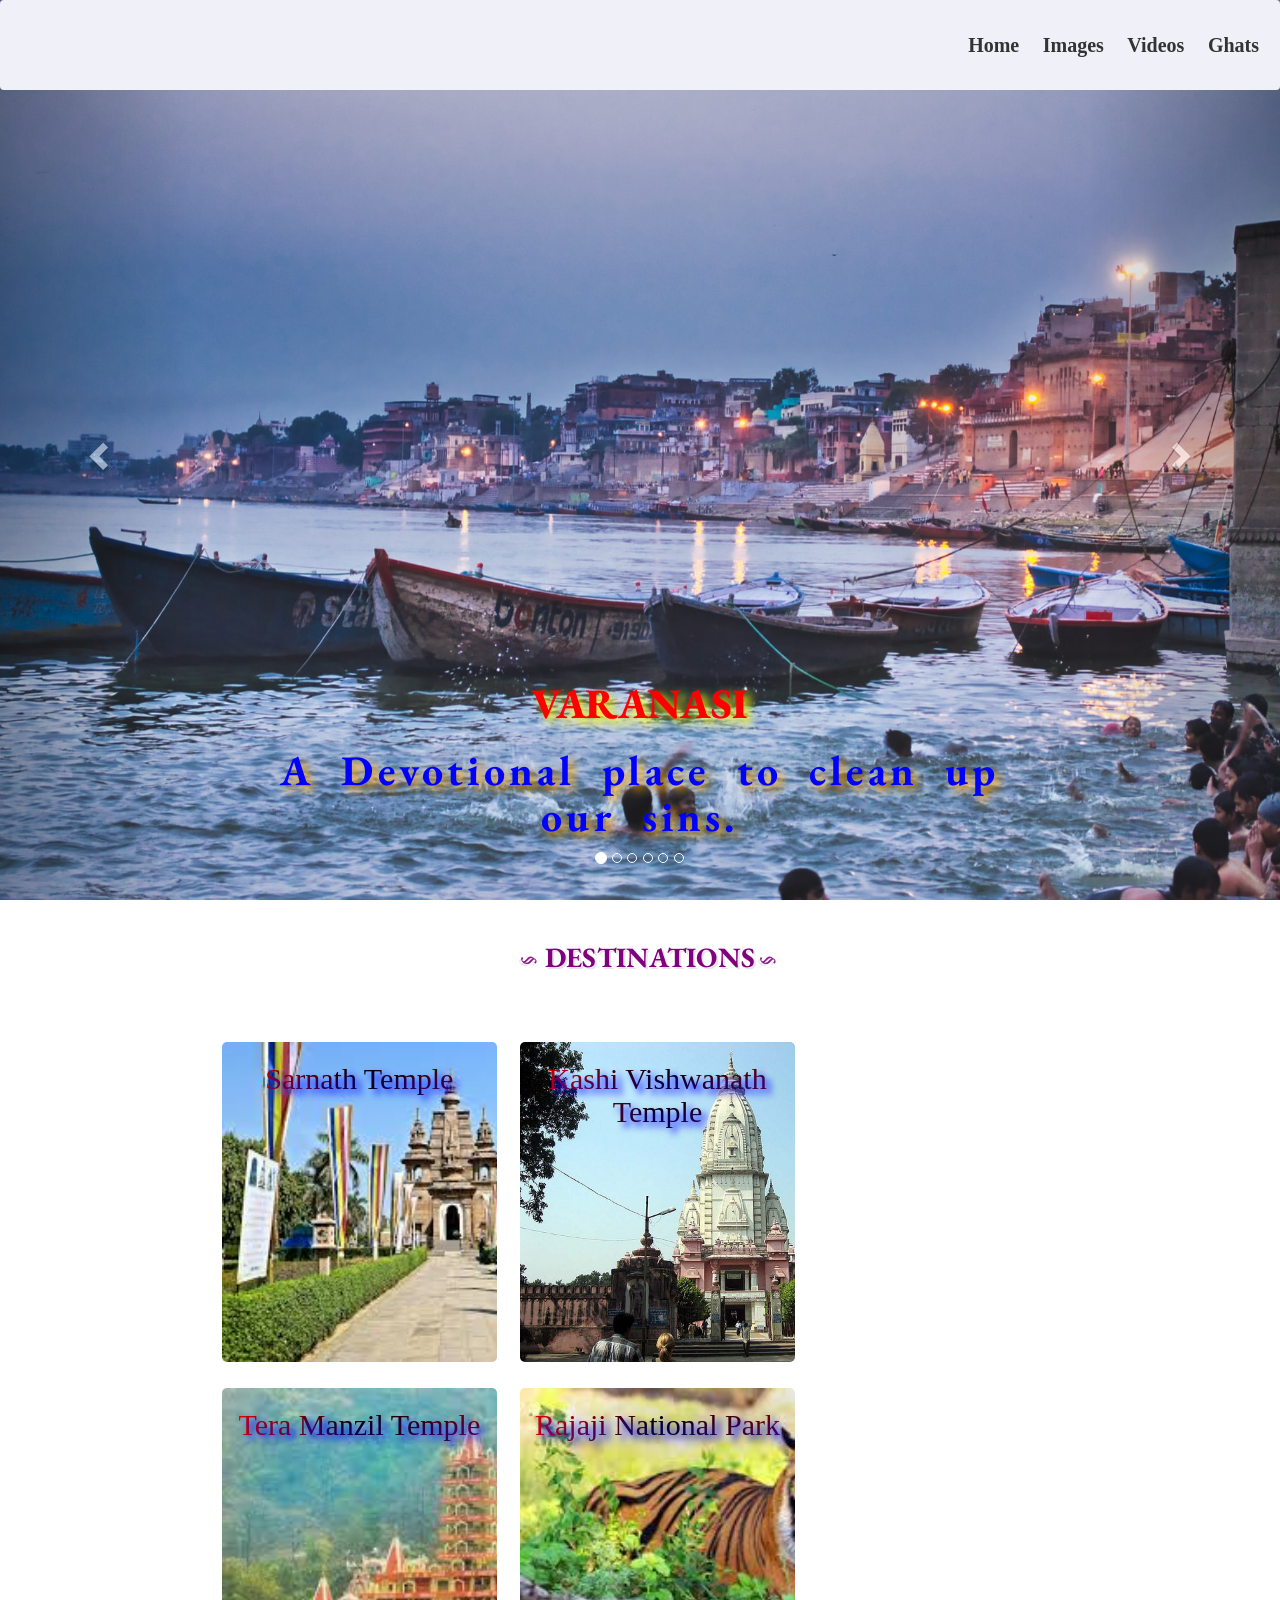
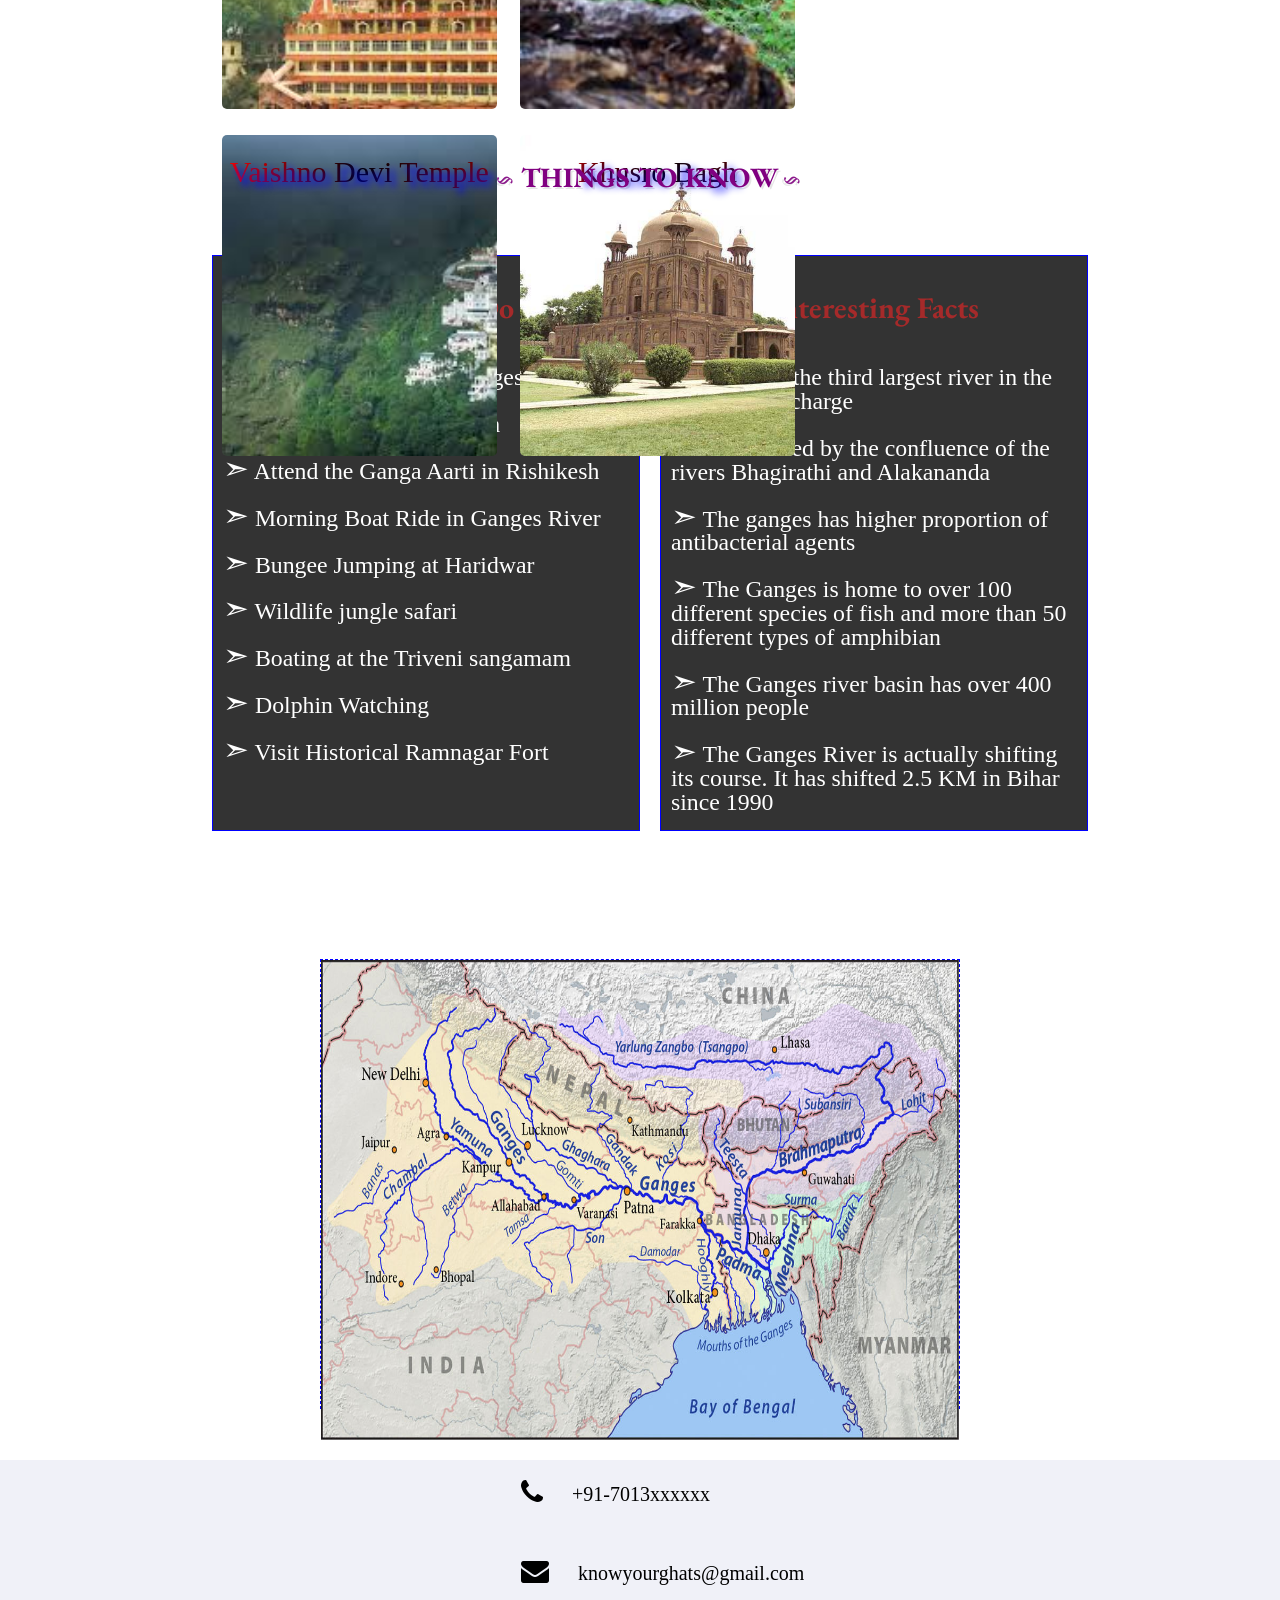
<file: index.html>
<html>

<head>
    <meta charset="utf-8">
    <meta http-equiv="X-UA-Compatible" content="IE=edge">
    <meta name="viewport" content="width=device-width,initial-scale=1">
    <title>Ganga</title>
	<link rel="stylesheet" href="https://cdnjs.cloudflare.com/ajax/libs/font-awesome/4.7.0/css/font-awesome.min.css">
    <link rel="stylesheet" href="https://maxcdn.bootstrapcdn.com/bootstrap/3.4.1/css/bootstrap.min.css">
    <script src="https://ajax.googleapis.com/ajax/libs/jquery/3.4.1/jquery.min.js"></script>
    <script src="https://maxcdn.bootstrapcdn.com/bootstrap/3.4.1/js/bootstrap.min.js"></script>
    <link rel="stylesheet" href="style.css" />
</head>

<body>
    <div class="navbar">
        <a href="#" class="btn">
            <span></span>
            <span></span>
            <span></span>
            <span></span>
        </a>
        <div class="menu">
            <a href="index.html">Home</a>
            <a href="images.php">Images</a>
            <a href="videos.php">Videos</a>
            <a href="main.html">Ghats</a>
        </div>
    </div>
    <div id="gangadiv" class="gangadiv">
        <div id="myCarousel" class="carousel slide" data-ride="carousel">
            <ol class="carousel-indicators">
                <li data-target="#myCarousel" data-slide-to="0" class="active"></li>
                <li data-target="#myCarousel" data-slide-to="1"></li>
                <li data-target="#myCarousel" data-slide-to="2"></li>
                <li data-target="#myCarousel" data-slide-to="3"></li>
                <li data-target="#myCarousel" data-slide-to="4"></li>
                <li data-target="#myCarousel" data-slide-to="5"></li>
            </ol>
            <div class="carousel-inner">
                <div class="item active">
                    <img src="./images/ganga1.jpg" alt="Chania">
                    <div class="carousel-caption">
                        <h1 id="gh">Varanasi</h1>
                        <h3 id="gc">A Devotional place to clean up our sins.</h3>
                    </div>
                </div>
                <div class="item">
                    <img src="./images/ganga2.jpg" alt="Chania">
                    <div class="carousel-caption">
                        <h1 id="gh">Flora and Fauna</h1>
                        <h3 id="gc">Ganga is birth place to many plants and animals.</h3>
                    </div>
                </div>
                <div class="item">
                    <img src="./images/ganga3.jpg" alt="Chania">
                    <div class="carousel-caption">
                        <h1 id="gh">Ganga</h1>
                        <h3 id="gc">The most peaceful and coolest place to enjoy the nature.</h3>
                    </div>
                </div>
                <div class="item">
                    <img src="./images/ganga4.jpg" alt="Chania">
                    <div class="carousel-caption">
                        <h1 id="gh">Kumbh Mela</h1>
                        <h3 id="gc">It is a major pilgrimage and festival in Hinduism, celebrated every 12 years.</h3>
                    </div>
                </div>
                <div class="item">
                    <img src="./images/ganga5.jpg" alt="Chania">
                    <div class="carousel-caption">
                        <h1 id="gh">Pollution</h1>
                        <h3 id="gc">Ganga is becoming a highly polluted river day by day.</h3>
                    </div>
                </div>
                <div class="item">
                    <img src="./images/ganga6.jpg" alt="Chania">
                    <div class="carousel-caption">
                        <h1 id="gh">Clean ganga</h1>
                        <h3 id="gc">It is the project took up by government to clean Ganga.</h3>
                    </div>
                </div>
            </div>
            <a class="left carousel-control" href="#myCarousel" role="button" data-slide="prev">
                <span class="glyphicon glyphicon-chevron-left" aria-hidden="true"></span>
                <span class="sr-only">Previous</span>
            </a>
            <a class="right carousel-control" href="#myCarousel" role="button" data-slide="next">
                <span class="glyphicon glyphicon-chevron-right" aria-hidden="true"></span>
                <span class="sr-only">Next</span>
            </a>
        </div>
    </div>
    <div id="attractions">
        <div class="atitle">
            <h1 class="hd heading heading-correct-pronounciation">Destinations</h1>
        </div>
        <div id="attractions-list">
            <div class="card" onclick="window.open('destination_data.php?id=1')">
                <div class="front" style="background-image: url('images/destinations/d1.jpg');background-repeat:no-repeat;background-size: cover;">
                    <h2>Sarnath Temple</h2>
                </div>
                <div class="back">
                    <h3>Sarnath Temple is the scared place where Lord Buddha delivered his first sermon to his five disciples, who was preaching the middle path for attaining 'Nirvana'.</h3>
                </div>
            </div>
            <div class="card" onclick="window.open('destination_data.php?id=2')">
                <div class="front" style="background-image: url('images/destinations/d2.jpg');background-repeat:no-repeat;background-size: cover;">
                    <h2>Kashi Vishwanath Temple</h2>
                </div>
                <div class="back">
                    <h3>Kashi Vishwanath Temple is one of the most famous Hindu temples dedicated to Lord Shiva. The Temple stands on the western bank of the holy river Ganga, and is one of the twelve Jyotirlingas, the holiest of Shiva Temples.</h3>
                </div>
            </div>
            <div class="card" onclick="window.open('destination_data.php?id=3')">
                <div class="front" style="background-image: url('images/destinations/d3.jpg');background-repeat:no-repeat;background-size: cover;">
                    <h2>Tera Manzil Temple</h2>
                </div>
                <div class="back">
                    <h3>Tera Manzil Temple is a 13 storey temple and the largest temple in Rishikesh. Also known as Trimbakeshwar Temple, the temple is not dedicated to a single deity but different gods and goddesses.</h3>
                </div>
            </div>
            <div class="card" onclick="window.open('destination_data.php?id=4')">
                <div class="front" style="background-image: url('images/destinations/d4.jpg');background-repeat:no-repeat;background-size: cover;">
                    <h2>Rajaji National Park</h2>
                </div>
                <div class="back">
                    <h3>Rajaji National Park is an Indian national park and tiger reserve that encompasses the Shivaliks, near the foothills of the Himalayas. The park is spread over three districts of Uttarakhand: Haridwar, Dehradun and Pauri Garhwal.</h3>
                </div>
            </div>
            <div class="card" onclick="window.open('destination_data.php?id=5')">
                <div class="front" style="background-image: url('images/destinations/d5.jpg');background-repeat:no-repeat;background-size: cover;">
                    <h2>Vaishno Devi Temple</h2>
                </div>
                <div class="back">
                    <h3>Vaishno Devi is a manifestation of the Hindu Goddess Mata Adi Shakti/Adi Parashakti. The words "Maa" and "Mata" are commonly used in India for mother, and thus are often heavily used in connection with Vaishno Devi.</h3>
                </div>
            </div>
            <div class="card" onclick="window.open('destination_data.php?id=6')">
                <div class="front" style="background-image: url('images/destinations/d6.jpg');background-repeat:no-repeat;background-size: cover;">
                    <h2>Khusro Bagh</h2>
                </div>
                <div class="back">
                    <h3>Khusrau Bagh is a large walled garden and burial complex located in muhalla Khuldabad close to the Allahabad Junction railway station, in Prayagraj, India. It is roughly 6 kms from the Akbar fort built in.</h3>
                </div>
            </div>
        </div>
    </div>
    <div id="extra-info">
        <div class="dtitle">
            <h1 class="hd heading heading-correct-pronounciation">Things to know</h1>
        </div>
        <div class="info">
            <div id="things-to-do" class="infodiv">
                <div id="ititle">
                    <h2><b>Things To Do</b></h2>
                </div>
                <div id="eicontent">
                    <h2 class="tcontent"> Take a Holy Bath in Ganges</h2>
                    <h2 class="tcontent"> River ratfing at Rishikesh</h2>
                    <h2 class="tcontent"> Attend the Ganga Aarti in Rishikesh</h2>
                    <h2 class="tcontent"> Morning Boat Ride in Ganges River</h2>
                    <h2 class="tcontent"> Bungee Jumping at Haridwar</h2>
                    <h2 class="tcontent"> Wildlife jungle safari</h2>
                    <h2 class="tcontent"> Boating at the Triveni sangamam</h2>
                    <h2 class="tcontent"> Dolphin Watching</h2>
                    <h2 class="tcontent"> Visit Historical Ramnagar Fort</h2>
                </div>
            </div>
            <div id="interesting-facts" class="infodiv">
                <div id="ititle">
                    <h2><b>Interesting Facts</b></h2>
                </div>
                <div id="eicontent">
                    <h2 class="tcontent"> Ganga is the third largest river in the world by discharge</h2>
                    <h2 class="tcontent"> It is formed by the confluence of the rivers Bhagirathi and Alakananda</h2>
                    <h2 class="tcontent"> The ganges has higher proportion of antibacterial agents</h2>
                    <h2 class="tcontent"> The Ganges is home to over 100 different species of fish and more than 50 different types of amphibian</h2>
                    <h2 class="tcontent"> The Ganges river basin has over 400 million people</h2>
                    <h2 class="tcontent"> The Ganges River is actually shifting its course. It has shifted 2.5 KM in Bihar since 1990</h2>
                </div>
            </div>
        </div>
    </div>
    <div id="gangamap" class="gangamap">
        <a href="gmap.html" target="_blank"><img src="images/gangamap.jpg" height=100% width=100%/></a>
    </div>
    <div id="footer">
		<div class="footer-item">
			<i class="fa fa-phone fa-2x"></i>
			<p>+91-7013xxxxxx</p>
		</div>
		<div class="footer-item">
			<i class="fa fa-envelope fa-2x"></i>
			<p>knowyourghats@gmail.com</p>
		</div>
    </div>
    <script src="script.js"></script>
</body>

</html>
</file>
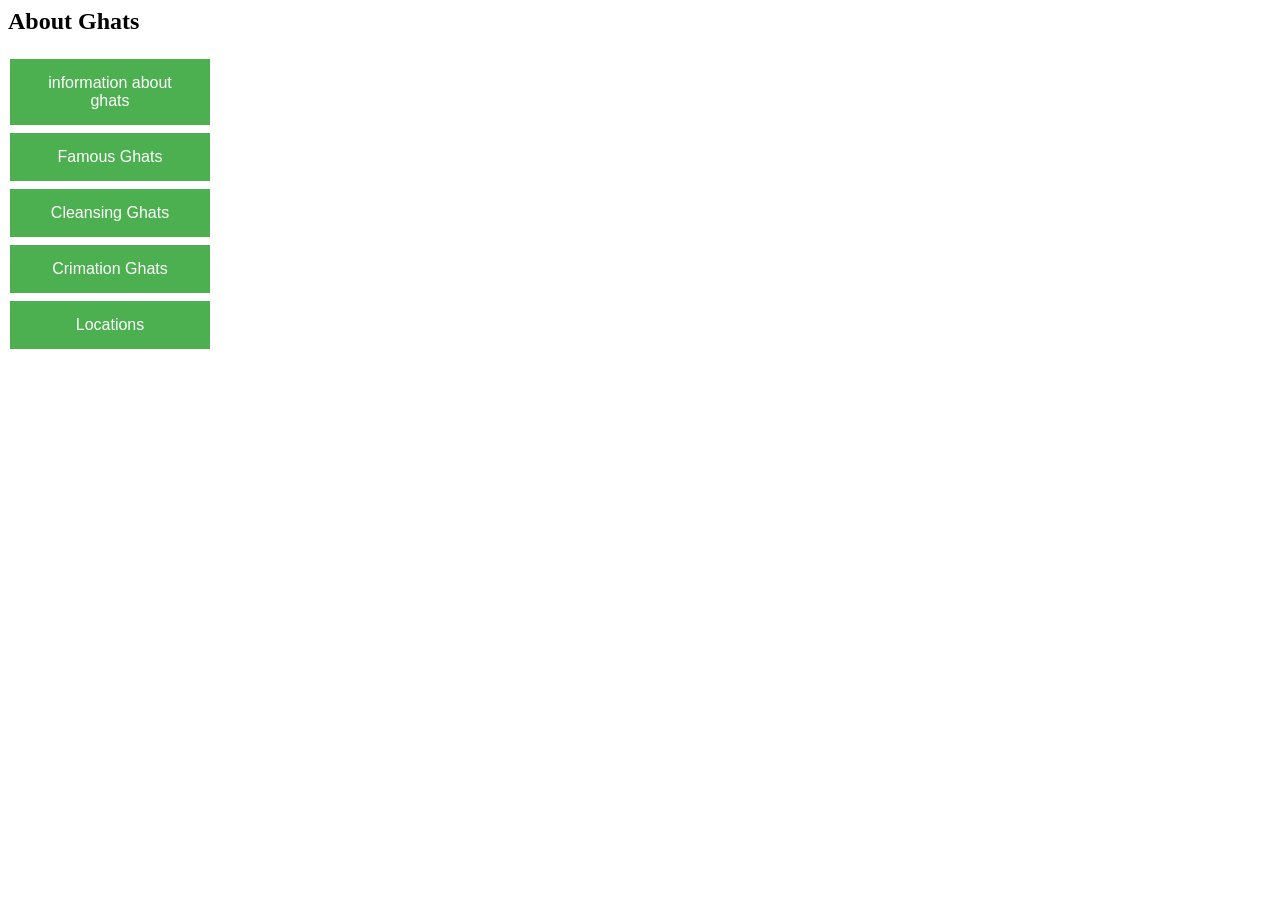
<file: leftpane.html>
<html>
	<head>
		<link rel="stylesheet" href="style.css">
	</head>
	<body>
		<h2>About Ghats</h2>
		<a href="info.html" target="22"><button class="button">information about ghats</button></a><br>
		<a href="famousghats.html" target="22"><button class="button">Famous Ghats</button></a><br>
		<a href="cleansing.html" target="22"><button class="button">Cleansing Ghats</button></a><br>
		<a href="crimation.html" target="22"><button class="button">Crimation Ghats</button></a><br>
		<a href="map10-20.html" target="22"><button class="button">Locations</button></a><br>
	</body>
</html>
</file>
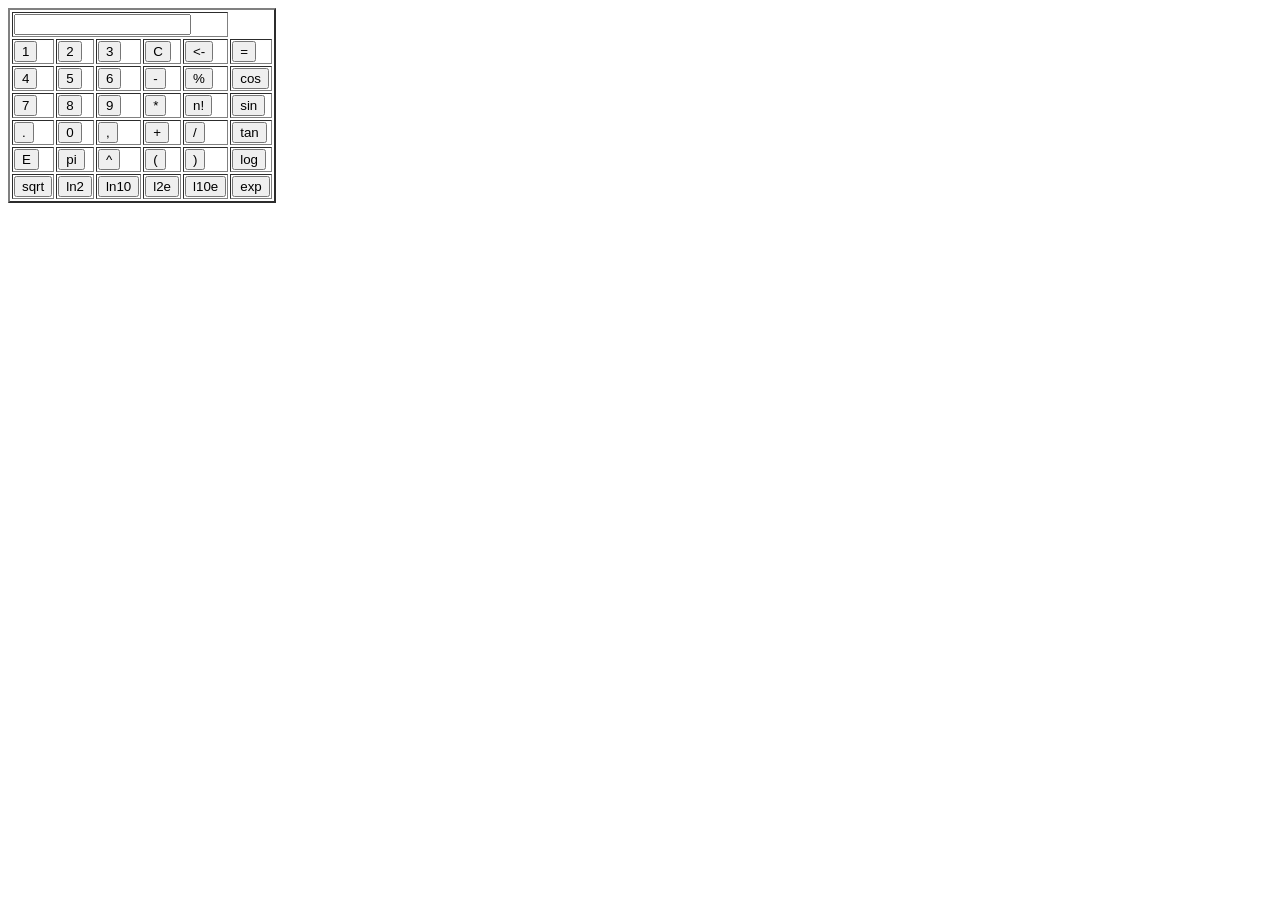
<file: sc.html>
<!DOCTYPE html> 
<html> 
      
<head> 
    <title> 
        Scientific Calculator using HTML, CSS and Js 
    </title>  
    <script> 
          
        /* Creating function in HTML for backspace operation */ 
        function backspace(calc) {                                              
            size = calc.display.value.length; 
            calc.display.value = calc.display.value.substring(0, size-1); 
        } 
          
        /* Creating function to calculate factorial of element */ 
        function calculate(calc) { 
              
            /* Check if function include ! character then 
            calculate factorial of number */ 
            if(calc.display.value.includes("!")) { 
                  
                size = calc.display.value.length; 
                n = Number(calc.display.value.substring(0, size-1)); 
                 //n=document.getElementById("result")
                f = 1; 
                  
                for(i = 2; i <= n; i++) 
                    f = f*i; 
                calc.display.value = f; 
            } 
              
            /* If function include % character then calculate 
            the % of number */
/*            else if(calc.display.value.includes("%")) { 
                  
                size = calc.display.value.length; 
                n = Number(calc.display.value.substring(0, size-1)); 
                calc.display.value = n/100; 
            } */
  
            else     
                /* Otherwise evalute and execute output */ 
                calc.display.value = eval(calc.display.value); 
        } 
    </script> 
</head> 
  
<body> 
      
    <form name = "calc"> 
          
    <table id = "calc" border = 2> 
          
    <tr> 
        <td colspan=5><input id="btn" name="display" type="text"> 
        </td> 
    </tr> 
      
    <tr> 
        <td><input id="btn" type="button" value="1"
                OnClick="calc.display.value+='1'"> 
        </td> 
          
        <td><input id="btn" type="button" value="2"
                OnClick="calc.display.value+='2'"> 
        </td> 
          
        <td><input id="btn" type="button" value="3"
                OnClick="calc.display.value+='3'"> 
        </td> 
          
        <td><input id="btn" type="button" value="C"
                OnClick="calc.display.value=''"> 
        </td> 
        <td><input id="btn" type="button" value="<-"
                OnClick="backspace(this.form)"> 
        </td> 
        <td><input id="btn" type="button" value="="
                OnClick="calculate(this.form)"> 
        </td> 
    </tr> 
      
    <tr> 
        <td><input id="btn" type="button" value="4"
                OnClick="calc.display.value+='4'"> 
        </td> 
          
        <td><input id="btn" type="button" value="5"
                OnClick="calc.display.value+='5'"> 
        </td> 
          
        <td><input id="btn" type="button" value="6"
                OnClick="calc.display.value+='6'"> 
        </td> 
          
        <td><input id="btn" type="button" value="-"
                OnClick="calc.display.value='-'"> 
        </td> 
          
        <td><input id="btn" type="button" value="%"
                OnClick="calc.display.value+='%'"> 
        </td> 
          
        <td><input id="btn" type="button" value="cos"
                OnClick="calc.display.value='Math.cos('"> 
        </td> 
    </tr> 
      
    <tr> 
        <td><input id="btn" type="button" value="7"
                OnClick="calc.display.value+='7'"> 
        </td> 
          
        <td><input id="btn" type="button" value="8"
                OnClick="calc.display.value+='8'"> 
        </td> 
          
        <td><input id="btn" type="button" value="9"
                OnClick="calc.display.value+='9'"> 
        </td> 
          
        <td><input id="btn" type="button" value="*"
                OnClick="calc.display.value+='*'"> 
        </td> 
          
        <td><input id="btn" type="button" value="n!"
                OnClick="calc.display.value+='!'"> 
        </td> 
          
        <td><input id="btn" type="button" value="sin"
                OnClick="calc.display.value='Math.sin('"> 
        </td> 
    </tr> 
      
    <tr> 
        <td><input id="btn" type="button" value="."
                OnClick="calc.display.value+='.'"> 
        </td> 
          
        <td><input id="btn" type="button" value="0"
                OnClick="calc.display.value+='0'"> 
        </td> 
          
        <td><input id="btn" type="button" value=","
                OnClick="calc.display.value+=','"> 
        </td> 
          
        <td><input id="btn" type="button" value="+"
                OnClick="calc.display.value+='+'"> 
        </td> 
          
        <td><input id="btn" type="button" value="/"
                OnClick="calc.display.value+='/'"> 
        </td> 
          
        <td><input id="btn" type="button" value="tan"
                OnClick="calc.display.value='Math.tan('"> 
        </td> 
    </tr> 
      
    <tr> 
        <td><input id="btn" type="button" value="E"
                OnClick="calc.display.value+='Math.E'"> 
        </td> 
          
        <td><input id="btn" type="button" value="pi"
                OnClick="calc.display.value+='Math.PI'"> 
        </td> 
          
        <td><input id="btn" type="button" value="^"
                OnClick="calc.display.value+='Math.pow('"> 
        </td> 
          
        <td><input id="btn" type="button" value="("
                OnClick="calc.display.value+='('"> 
        </td> 
          
        <td><input id="btn" type="button" value=")"
                OnClick="calc.display.value+=')'"> 
        </td> 
          
        <td><input id="btn" type="button" value="log"
                OnClick="calc.display.value='Math.log('"> 
        </td> 
    </tr> 
      
    <tr> 
        <td><input id="btn" type="button" value="sqrt"
                OnClick="calc.display.value+='Math.sqrt('"> 
        </td> 
          
        <td><input id="btn" type="button" value="ln2"
                OnClick="calc.display.value+='Math.LN2'"> 
        </td> 
          
        <td><input id="btn" type="button" value="ln10"
                OnClick="calc.display.value+='Math.Log10'"> 
        </td> 
          
        <td><input id="btn" type="button" value="l2e"
                OnClick="calc.display.value+='Math.LOG2E'"> 
        </td> 
          
        <td><input id="btn" type="button" value="l10e"
                OnClick="calc.display.value+='Math.log10'"> 
        </td> 
          
        <td><input id="btn" type="button" value="exp"
                OnClick="calc.display.value='Math.exp('"> 
        </td> 
    </tr> 
    </table> 
    </form> 
</body> 
  
</html>
</file>
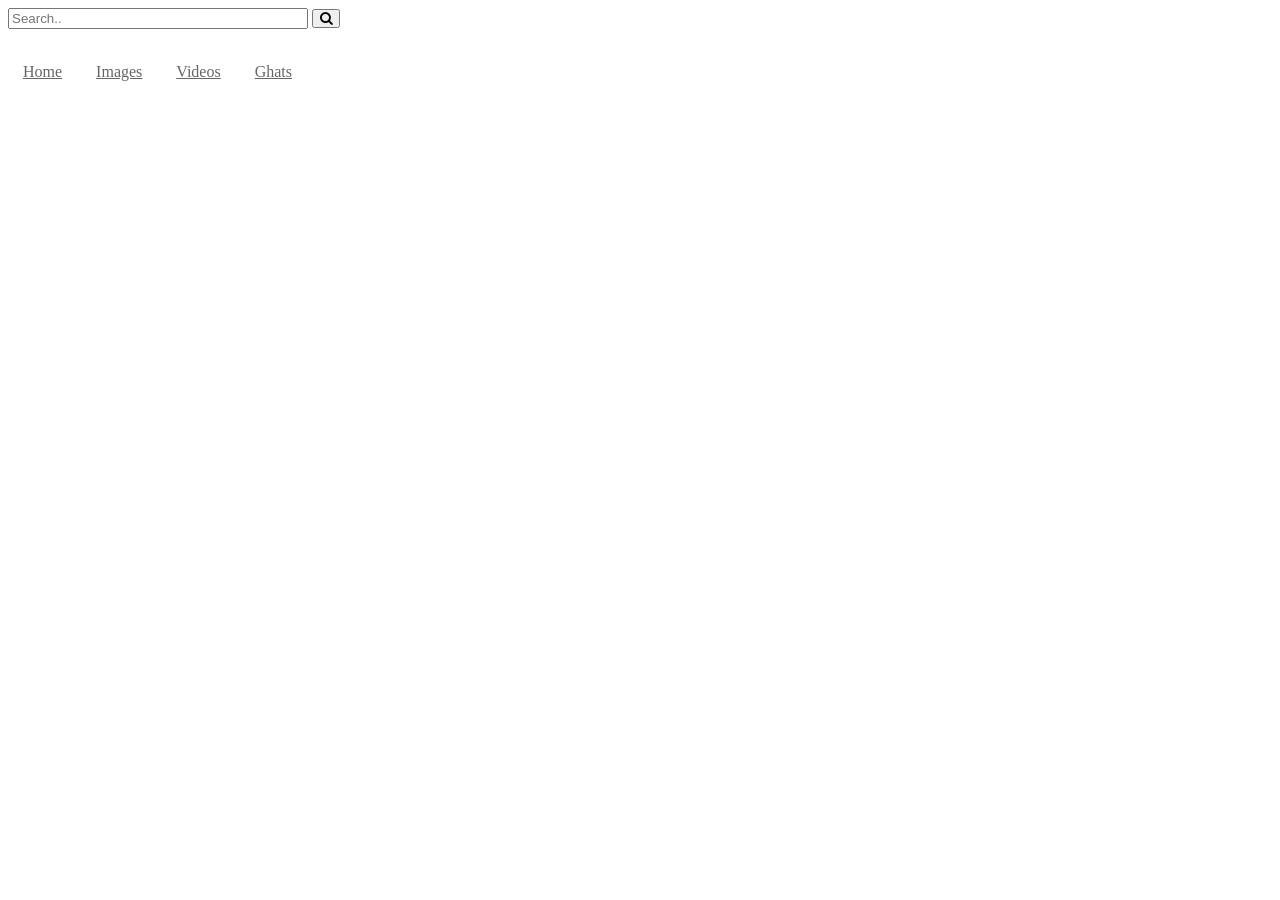
<file: searchbar.html>
<html>
<head>
<!-- Load icon library -->
<link rel="stylesheet" href="style.css">
<link rel="stylesheet" href="https://cdnjs.cloudflare.com/ajax/libs/font-awesome/4.7.0/css/font-awesome.min.css">
</head>
<!-- The form -->
<body>
<form class="example" action="action_page.php">
  <input type="text" placeholder="Search.." name="search" >
  <button type="submit"><i class="fa fa-search"></i></button>
</form>
	<br>
		<a href="index.html" class="top_btn" target="_blank">Home</a>
		<a href="images.php" class="top_btn" target="_blank">Images</a>
		<a href="videos.php" class="top_btn" target="_blank">Videos</a>
		<a href="ghats.php" class="top_btn" target="_blank">Ghats</a>
    </div>

<body>
</file>
<file: style.css>
@import url(https://fonts.googleapis.com/css?family=EB+Garamond|Cardo:400italic);
body {
    font-family: serif;
    overflow-x: hidden;
}

.navbar {
    position: fixed;
    height: 10%;
    overflow: hidden;
    top: 0;
    display: flex;
    align-items: center;
    background: rgb(240, 241, 248);
    width: 100%;
    z-index: 2;
}

.menu {
    position: absolute;
    right: 20px;
}

.menu a {
    color: #333;
    text-decoration: none;
    font-size: 20px;
    font-weight: 700;
    margin-left: 20px;
    border-radius: 10px;
    transition: color 0.3s;
}

.menu a:hover {
    color: #6ab04c;
    text-shadow: 0.1px 0px 0px green;
}

p {
    padding: 20px;
    font-size: 20px;
    text-align: justify;
}

.btn {
    display: none;
    position: absolute;
    right: 20px;
}

.btn:hover>span {
    background: #6ab04c;
}

.btn span {
    display: block;
    margin: 6px;
    width: 40px;
    height: 3px;
    background: #333;
}

.container {
    margin-top: 0%;
}

#gangadiv {
    height: 100%;
    width: 100%;
}

.carousel-inner>.item>a>img,
.carousel-inner>.item>img {
    width: 100%;
    height: 100%;
}
#gh {
    font-family: 'EB Garamond', serif;
    font-size: 3em;
    color: red;
    text-transform: uppercase;
    font-weight: 900;
    letter-spacing: 0.01em;
    text-shadow: 5px 5px 10px yellow;
}
#gc {
    font-family: 'EB Garamond', serif;
    font-size: 3em;
    color: blue;
    font-weight: bold;
    letter-spacing: 0.1em;
    word-spacing: 0.3em;
    text-shadow: 5px 5px 10px orange;
}

#attractions {
    height: 90%;
    width: 100%;
    margin: 10px;
    justify-content: center;
    align-items: center;
}

.atitle {
    height: 15%;
    width: 100%;
    padding: 10px;
    align-items: center;
}

.heading-correct-pronounciation {
    text-align: center;
    position: relative;
}

.hd {
    font-family: 'EB Garamond', serif;
    font-size: 2em;
    color: purple;
    text-transform: uppercase;
    font-weight: 700;
    letter-spacing: 0.01em;
    text-shadow: 0.07em 0.07em 0 rgba(0, 0, 0, 0.1);
}

.hd::before,
.hd::after {
    content: "§";
    display: inline-block;
    transform: rotate(90deg);
    opacity: 0.9;
    margin: 0.5em 0.5em 1em;
    font-size: 0.7em;
}

#attractions-list {
    margin: auto;
    height: 90%;
    width: 70%;
    padding-left: 10px;
}

.card {
    margin: 10px;
    display: inline-block;
    position: relative;
    width: 31%;
    height: 44%;
    opacity: 1;
}

.front,
.back {
    width: 100%;
    height: 100%;
    position: absolute;
    backface-visibility: hidden;
    transition: transform 300ms;
    transition: transform 300ms;
    transition-timing-function: linear;
    border-radius: 5px;
}

.front {
    transform: rotateY(0deg);
    text-align: center;
    opacity:1;
}
.front h2{
    background: linear-gradient(to right,red ,black,maroon);
    -webkit-background-clip: text;
    -webkit-text-fill-color: transparent;
    text-shadow: 5px 5px 7px blue;
    opacity: 1;
}

.back {
    padding: 15px;
    background: linear-gradient(to bottom right, yellow, orange, yellow);
    transform: rotateY(180deg);
    color: #2121e1;
    align-items: center;
    justify-content: center;
}

.card:hover .front {
    transform: rotateY(-180deg);
}

.card:hover .back {
    transform: rotateY(0deg);
}

#extra-info {
    height: 85%;
    width: 100%;
    margin: 10px;
    justify-content: center;
    align-items: center;
}

.dtitle {
    height: 15%;
    width: 100%;
    padding: 10px;
    align-items: center;
}

.info {
    margin: auto;
    display: flex;
    width: 70%;
    align-items: top;
    justify-content: center;
}

.infodiv {
    float: left;
    width: 48%;
    padding: 10px;
    border: 1px solid blue;
    margin: 10px 10px 10px 10px;
    background-color: #333;
    color: white;
}

#ititle {
    height: 14%;
    width: 100%;
    padding: 5px;
    color: brown;
    font-family: 'EB Garamond', serif;
    font-size: 1em;
    text-align: center;
    align-items: center;
    justify-content: center;
}

#eicontent {
    display: block;
}

.tcontent {
    font-family: serif;
    font-size: 1.7em;
    line-height: 100%;
}

.tcontent:before {
    content: "\27A3";
    font-size: 1.3em;
}

.tcontent:hover {
    text-shadow: 1px 1px 1px black;
}

#gangamap {
    margin: 5% auto 1% auto;
    height: 50%;
    width: 50%;
    border: 1px dashed blue;
}

#footer {
    margin-top: 4%;
    height: 20%;
    width: 100%;
	background: rgb(240, 241, 248);
	display: flex;
	flex-direction: column;
	align-items:center;
}
#footer .footer-item{
	color: black;
	width: 20vw;
	display: flex;
	flex-direction: row;
}
#footer .footer-item .fa{
	color: black;
	margin:1vh;
	margin-top:2vh;
}
#footer .footer-item p{
	color: black;
}

.dest-container{
    box-sizing: border-box;
    display: block;
}
.dest-head{
    height: 100px;
    width: 100%;
    padding-top: 20px;
    align-items: center;
    justify-content: center;
}
.dest-data-container{
    margin: 10px;
    margin-top: -20px;
    align-items: center;
    justify-content: center;
}
.dest-data{
    display: flex;
    align-items: center;
    justify-content: center;
}
.dest-img{
    height: 300px;
    width: 350px;
    margin: 20px;
    margin-left: 40px;
}
#di{
    border-radius: 10px;
}
.dest-content{
    height: 300px;
    width: 1000px;
    margin-left: 20px;
    margin-top: -80px;
}
#dc{
    font-size: 1.3em;
}
#dc:first-letter{
    font-size:1.4em;
}
.dest-map{
    height: 250px;
    width: 450px;
    margin: 15px auto;
    border: 1px solid black;
}
.stl{
    height: 350px;
    width: 600px;
    display: block;
    text-decoration: none;
    margin: 20px auto;
}
.stl-div{
    height: 100%;
    width: 100%;
}
.stl-head{
    font-size: 3em;
    text-align:center;
}
.cd{
    width:60%;
    margin: 3% auto;
}
.imgd{
    height: 200px;
    width: 200px;
    margin:10px;
    float: left;
}
.imgdiv{
    height:100%;
    width:100%;
}
.mfp-img{
    height:600px;
    width:600px;
}

@media only screen and (max-width: 768px) {
    .navbar {
        overflow: visible;
    }
    .menu {
        width: 100%;
        right: 0;
        top: 65px;
        background: white;
        overflow: hidden;
        max-height: 0;
    }
    .menu a {
        display: block;
        text-align: center;
        padding: 10px;
        margin: 0;
    }
    .btn {
        display: block;
        cursor: pointer;
    }
    .show {
        max-height: 500px;
    }
    .container {
        margin-top: 65px;
    }
    #attractions {
        height: 320%;
        width: 100%;
        justify-content: center;
        align-items: center;
    }
    .atitle {
        height: 5%;
        width: 100%;
        padding: 10px;
        align-items: center;
    }
    #attractions-list {
        height: 40%;
        width: 100%;
        align-items: center;
    }
    .card {
        float: top;
        height: 37.5%;
        width: 90%;
    }
    #extra-info {
        height: 170%;
        width: 100%;
        justify-content: center;
        align-items: center;
    }
    .dtitle {
        height: 6%;
        width: 100%;
        padding: 10px;
        align-items: center;
    }
    .info {
        display: block;
        width: 100%;
        align-items: center;
    }
    .infodiv {
        width: 90%;
        justify-content: left;
        align-items: center;
    }
    #ititle {
        height: 5%;
    }
    #gangamap {
        margin: 5% auto 1% auto;
        height: 40%;
        width: 90%;
        border: 1px dashed blue;
    }
}


input[type="text"]{
width : 300px;;
}
#p
{
	width:100%;
	font-size:15px;
	font-family:"Times New Roman", Times, serif;
}
img{
	height:480px;
	width:100%;
}
.top_btn:hover
{
	height:37px;
	width: 75px;
	margin-right:10px;
	font-size: 1.1em;
	box-shadow: 1px 1px 1px 1px black;
	cursor: pointer;
	opacity: 0.8;
}
.top_btn
{
	color: black;
	border-radius: 20%;
	height: 35px;
	width: 100px;
	text-align:center;
	font-size: 1em;
	margin: 0px 15px;
	opacity: 0.6;
	align-content:center;
}
.button {
  background-color: #4CAF50;
  width:200px;
  border: none;
  color: white;
  padding: 15px 32px;
  text-align: center;
  text-decoration: none;
  display: inline-block;
  font-size: 16px;
  margin: 4px 2px;
  cursor: pointer;
}
</file>
